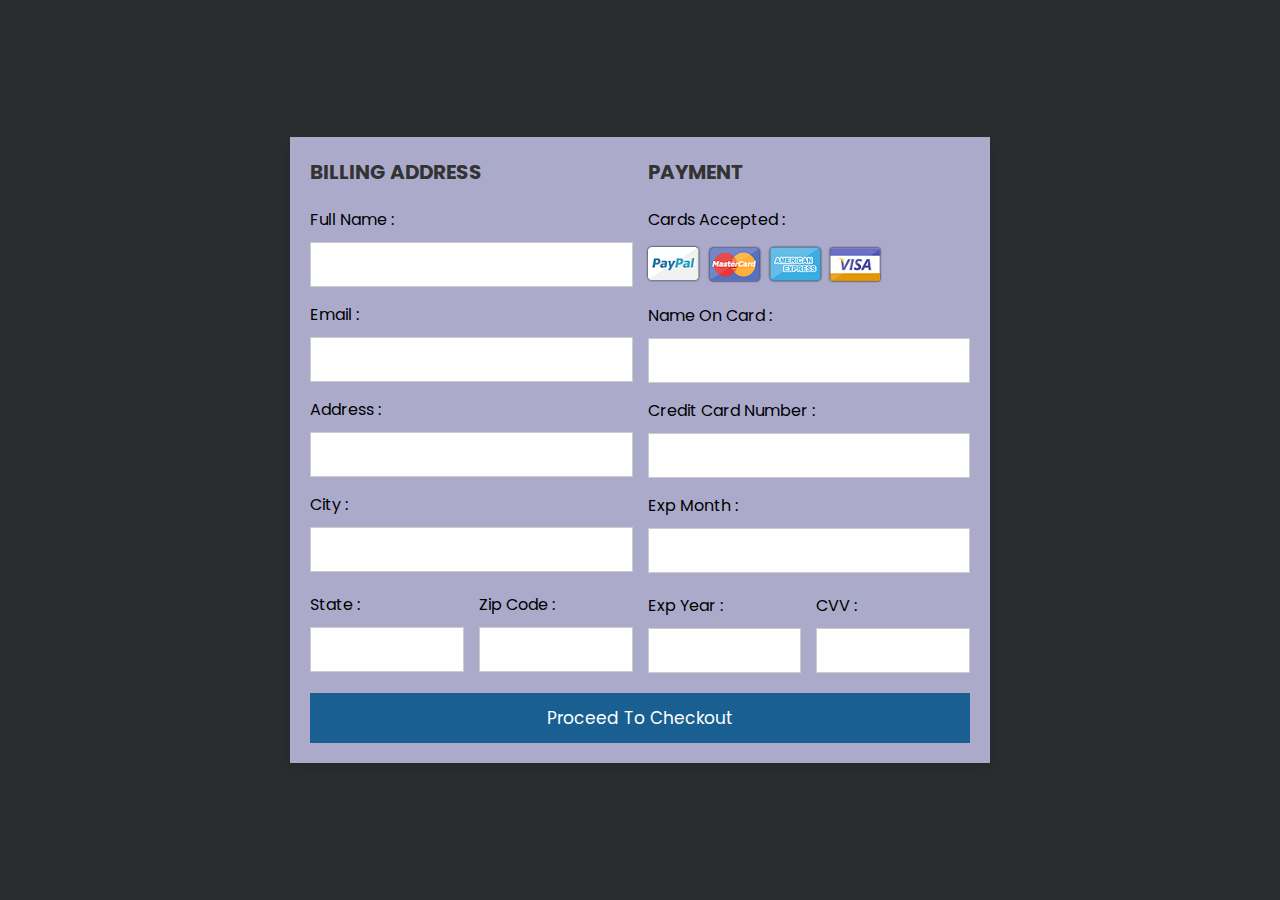
<file: pay.html>
<!DOCTYPE html>
<html lang="en">
<head>
    <meta charset="UTF-8">
    <meta http-equiv="X-UA-Compatible" content="IE=edge">
    <meta name="viewport" content="width=device-width, initial-scale=1.0">
    
    <!-- custom css file link  -->
    <link rel="stylesheet" href="pay.css">

</head>
<body>

<div class="container">

    <form action="">

        <div class="row">

            <div class="col">

                <h3 class="title">billing address</h3>

                <div class="inputBox">
                    <span>full name :</span>
                    <input type="text" placeholder="">
                </div>
                <div class="inputBox">
                    <span>email :</span>
                    <input type="email" placeholder="">
                </div>
                <div class="inputBox">
                    <span>address :</span>
                    <input type="text" placeholder="">
                </div>
                <div class="inputBox">
                    <span>city :</span>
                    <input type="text" placeholder="">
                </div>

                <div class="flex">
                    <div class="inputBox">
                        <span>state :</span>
                        <input type="text" placeholder="">
                    </div>
                    <div class="inputBox">
                        <span>zip code :</span>
                        <input type="text" placeholder="">
                    </div>
                </div>

            </div>

            <div class="col">

                <h3 class="title">payment</h3>

                <div class="inputBox">
                    <span>cards accepted :</span>
                    <img src="card_img.png" alt="">
                </div>
                <div class="inputBox">
                    <span>name on card :</span>
                    <input type="text" placeholder="">
                </div>
                <div class="inputBox">
                    <span>credit card number :</span>
                    <input type="number" placeholder="">
                </div>
                <div class="inputBox">
                    <span>exp month :</span>
                    <input type="text" placeholder="">
                </div>

                <div class="flex">
                    <div class="inputBox">
                        <span>exp year :</span>
                        <input type="number" placeholder="">
                    </div>
                    <div class="inputBox">
                        <span>CVV :</span>
                        <input type="text" placeholder="">
                    </div>
                </div>

            </div>
    
        </div>

        <input type="submit" value="proceed to checkout" class="submit-btn">

    </form>

</div>    
    
</body>
</html>
</file>
<file: pay.css>
@import url('https://fonts.googleapis.com/css2?family=Poppins:wght@100;300;400;500;600&display=swap');

*{
  font-family: 'Poppins', sans-serif;
  margin:0; padding:0;
  box-sizing: border-box;
  outline: none; border:none;
  text-transform: capitalize;
  transition: all .2s linear;
}

.container{
  display: flex;
  justify-content: center;
  align-items: center;
  padding:25px;
  min-height: 100vh;
  background: #2b2c2e;
}

.container form{
  padding:20px;
  width:700px;
  
    background: #acaacb;
  box-shadow: 0 5px 10px rgba(0,0,0,.1);
}

.container form .row{
  display: flex;
  flex-wrap: wrap;
  gap:15px;
}

.container form .row .col{
  flex:1 1 250px;
}

.container form .row .col .title{
  font-size: 20px;
  color:#333;
  padding-bottom: 5px;
  text-transform: uppercase;
}

.container form .row .col .inputBox{
  margin:15px 0;
}

.container form .row .col .inputBox span{
  margin-bottom: 10px;
  display: block;
}

.container form .row .col .inputBox input{
  width: 100%;
  border:1px solid #ccc;
  padding:10px 15px;
  font-size: 15px;
  text-transform: none;
}

.container form .row .col .inputBox input:focus{
  border:1px solid #000;
}

.container form .row .col .flex{
  display: flex;
  gap:15px;
}

.container form .row .col .flex .inputBox{
  margin-top: 5px;
}

.container form .row .col .inputBox img{
  height: 34px;
  margin-top: 5px;
  filter: drop-shadow(0 0 1px #000);
}

.container form .submit-btn{
  width: 100%;
  padding:12px;
  font-size: 17px;
  background: #1a5f91;
  color:#fff;
  margin-top: 5px;
  cursor: pointer;
}

.container form .submit-btn:hover{
  background: black;
}
</file>
